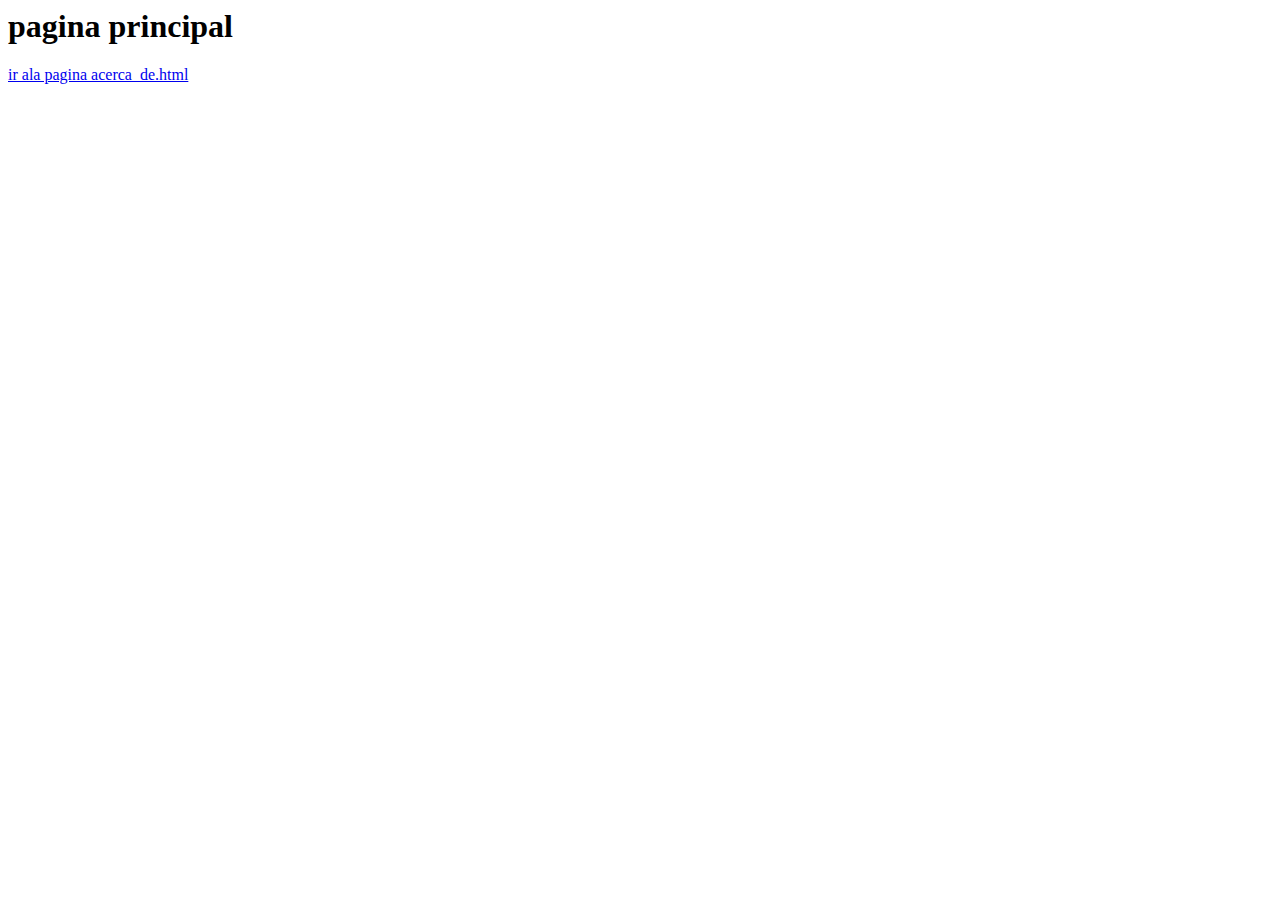
<file: index.html>
<html >
  <head>
    <link rel="stylesheet" type="text/css" href"css/estilos.css">
    <title>pagina1</title>
  </head>
<body>
  <h1> pagina principal</h1>
<a href="paginas/acerca_de.tml">ir ala pagina acerca_de.html</a>
<br>
  
</body>
</html>
</file>
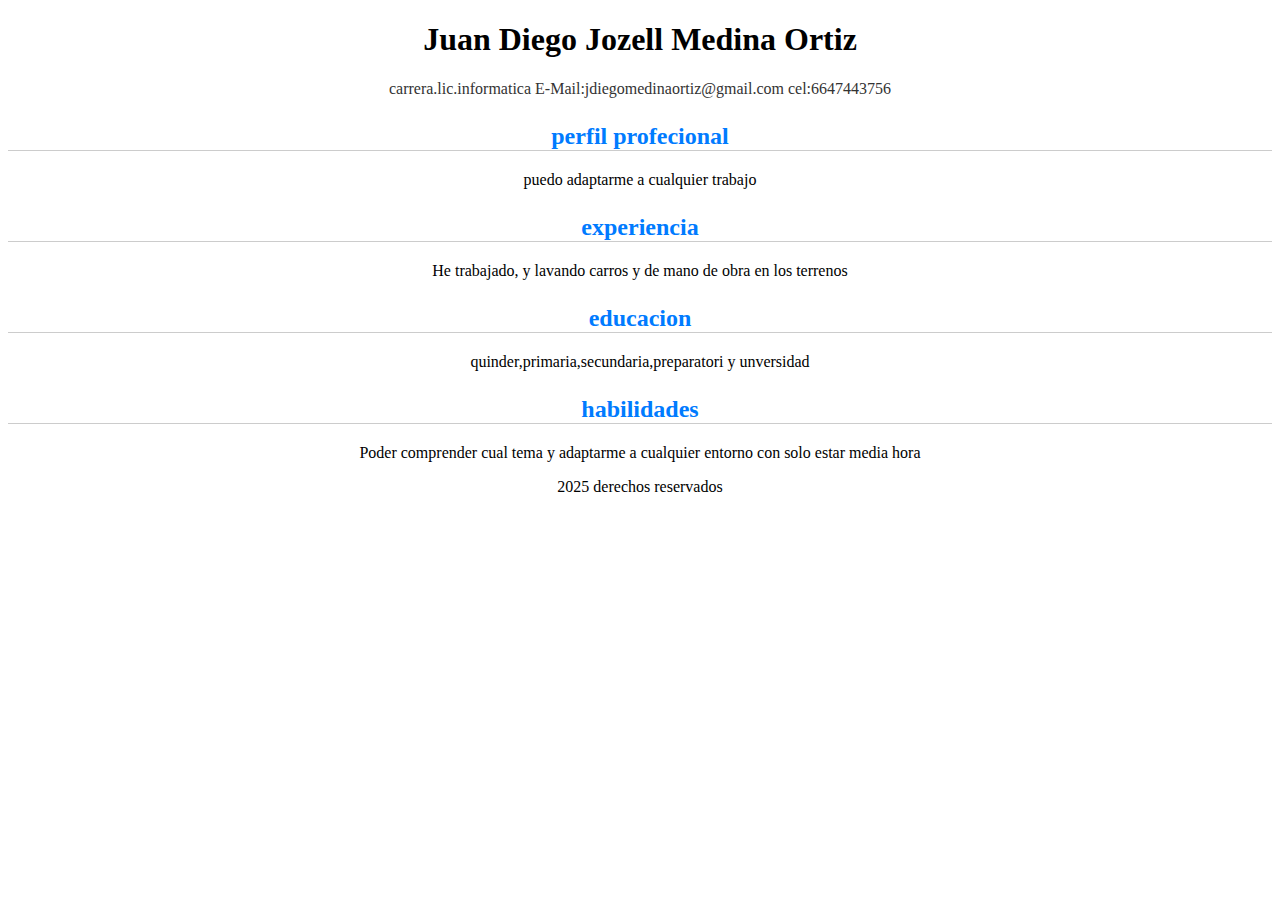
<file: corriculum.html/corriculum.html>
<!DOCTYPE html>
<html lang="en">
<head>
    <meta charset="UTF-8">
    <meta name="viewport" content="width=device-width, initial-scale=1.0">
    <link rel="stylesheet" href="estilos.css">
    <title>portafolio personal</title>
</head>
<body>
    <div class="contenedor">
<header> 
    <h1>Juan Diego Jozell Medina Ortiz </h1>
    <P>carrera.lic.informatica E-Mail:jdiegomedinaortiz@gmail.com cel:6647443756</P>
</header>
<section class="perfil">
    <h2>perfil profecional</h2>
    <p>puedo adaptarme a cualquier trabajo </p>
</section>
<section class="experiencia">
    <h2>experiencia</h2>
    <p>He trabajado, y lavando carros y de mano de obra en los terrenos </p>
</section>
<section class="educacion">
    <h2>educacion</h2>
    <p>quinder,primaria,secundaria,preparatori y unversidad</p>
</section>
<section class="habilidades">
    <h2>habilidades</h2>
    <p>Poder comprender cual tema y adaptarme a cualquier entorno con solo estar media hora</p>
</section>
<footer>
    <p>2025 derechos reservados</p>
</footer>
</div>
    
</body>
</html>
</file>
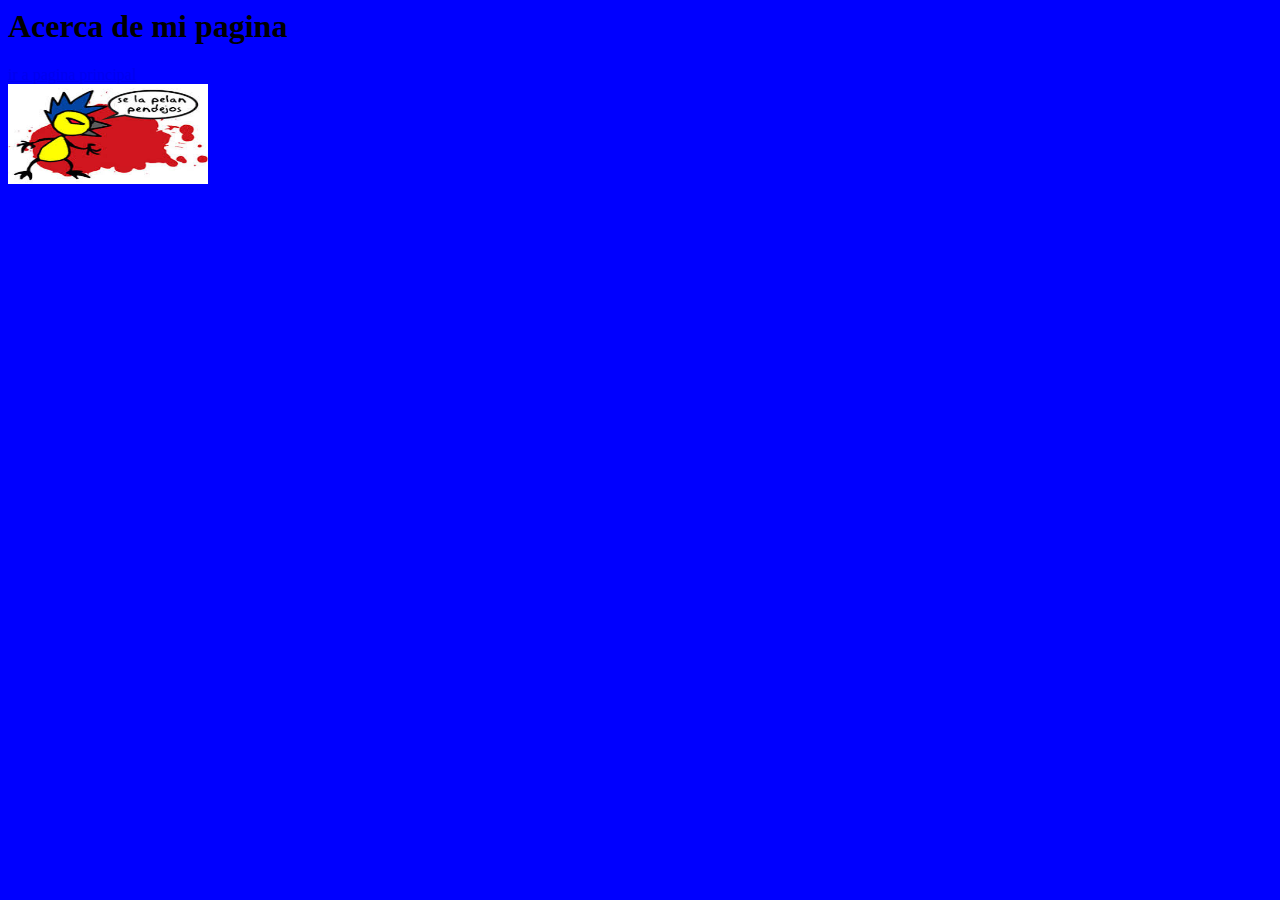
<file: paginas/acerca_de.html>
<html>
  <head>
    <link rel="stylesheet" type="text/css" href="../css/estilos.css">
  
      <title>Acerca de mi pagina</title>
      </head>
<body>
      <h1> Acerca de mi pagina </h1>
     <a href=". ./index.html">ir a pagina principal</a>  
   <br> 
  
  <img src="../img/si.jpeg" width="200" height="100">
  
</body>
      </html>
</file>
<file: corriculum.html/estilos.css>
body{
    text-align: center;
}
header p{
color: #333;
}
section{
    margin-top: 25px;
}
h2{
    color: #007BFF;
    border-bottom: 1px solid #ccc;
}
</file>
<file: css/estilos.css>
body {
  background-color: blue;
}
</file>
